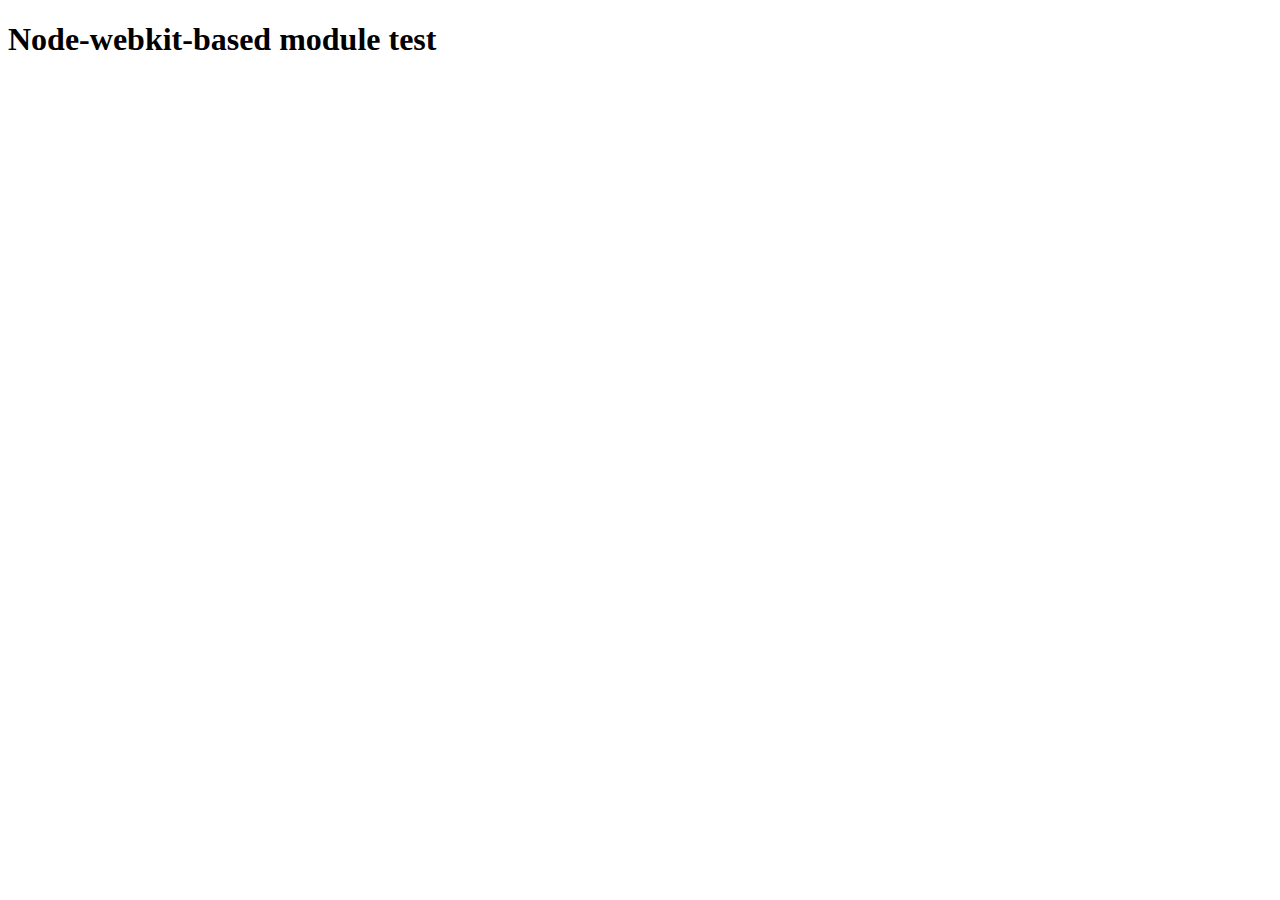
<file: portfolio/node_modules/fsevents/node_modules/node-pre-gyp/lib/util/nw-pre-gyp/index.html>
<!doctype html>
<html>
<head>
<meta charset="utf-8">
<title>Node-webkit-based module test</title>
<script>
function nwModuleTest(){
   var util = require('util');
   var moduleFolder = require('nw.gui').App.argv[0];
   try {
      require(moduleFolder);
   } catch(e) {
      if( process.platform !== 'win32' ){
         util.log('nw-pre-gyp error:');
         util.log(e.stack);
      }
      process.exit(1);
   }
   process.exit(0);
}
</script>
</head>
<body onload="nwModuleTest()">
<h1>Node-webkit-based module test</h1>
</body>
</html>
</file>
